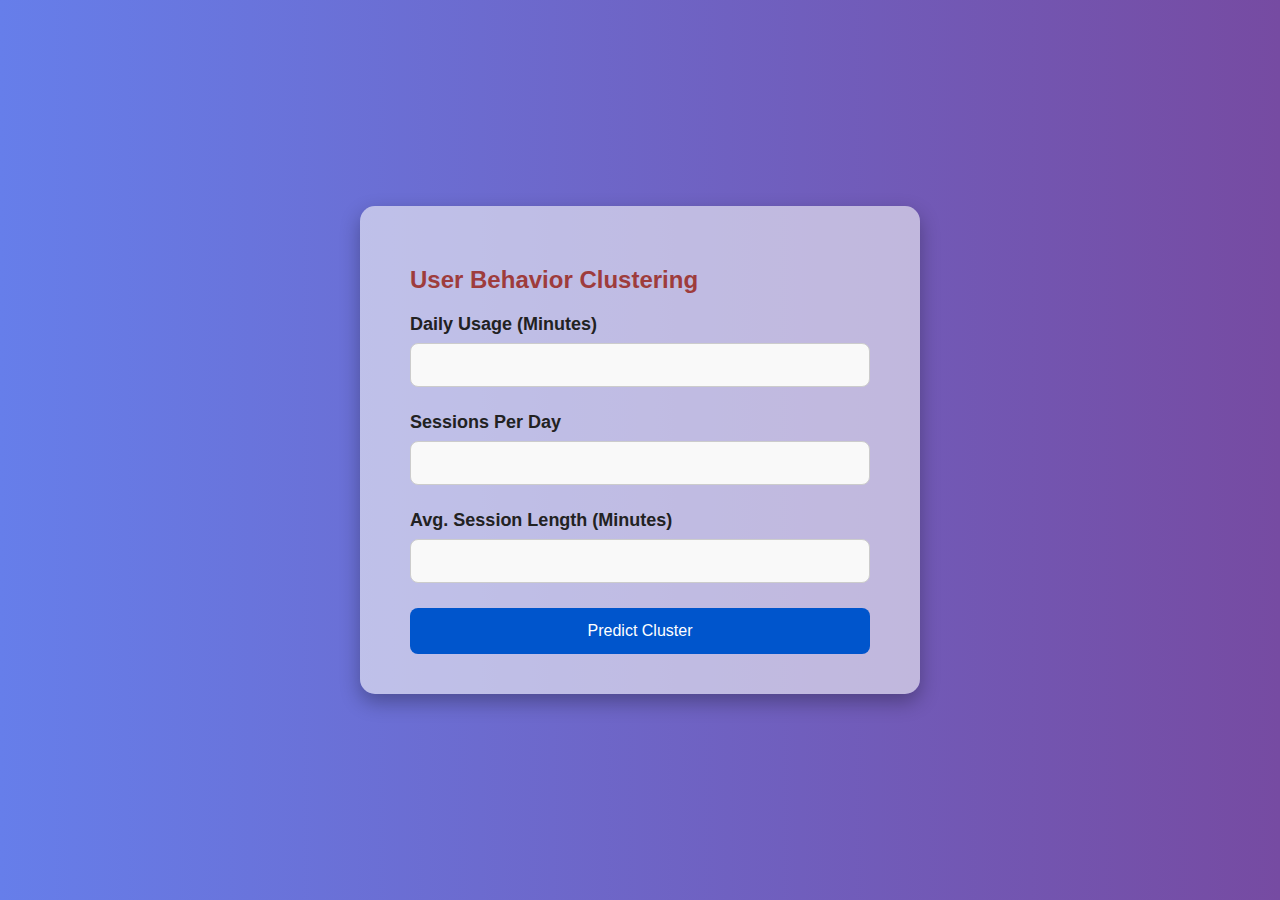
<file: templates/index.html>
<!DOCTYPE html>
<html>
<head>
    <title>Website Usage Clustering</title>
    <link rel="stylesheet" href="/static/style.css">
</head>
<body>
    <div class="form-box">
        <h2>User Behavior Clustering</h2>
        <form method="post" action="/predict">
            <label>Daily Usage (Minutes)</label>
            <input type="number" name="usage_minutes" required step="any">

            <label>Sessions Per Day</label>
            <input type="number" name="sessions_per_day" required step="any">

            <label>Avg. Session Length (Minutes)</label>
            <input type="number" name="avg_session_length" required step="any">

            <button type="submit">Predict Cluster</button>
        </form>
    </div>
</body>
</html>
</file>
<file: static/style.css>
body {
    font-family: Arial, sans-serif;
    background: linear-gradient(to right, #667eea, #764ba2);
    color: #9e3c3c;
    display: flex;
    justify-content: center;
    align-items: center;
    height: 100vh;
    margin: 0;
}

.form-box, .result-box {
    background: rgba(247, 246, 246, 0.6);
    padding: 40px 50px;
    border-radius: 15px;
    box-shadow: 0 8px 20px rgba(0, 0, 0, 0.3);
    width: 460px;
}

h1 {
    font-size: 26px;
    text-align: center;
    margin-bottom: 30px;
    color: #003366;
}

form {
    display: flex;
    flex-direction: column;
}

label {
    margin-bottom: 8px;
    font-size: 18px;
    font-weight: bold;
    color: #222;
}

input {
    padding: 12px;
    font-size: 16px;
    border: 1px solid #ccc;
    border-radius: 8px;
    margin-bottom: 25px;
    background-color: #f9f9f9;
}

button {
    padding: 14px;
    font-size: 16px;
    background-color: #0055cc;
    color: white;
    border: none;
    border-radius: 8px;
    cursor: pointer;
    transition: background 0.3s ease;
}

button:hover {
    background-color: #003e99;
}
</file>
